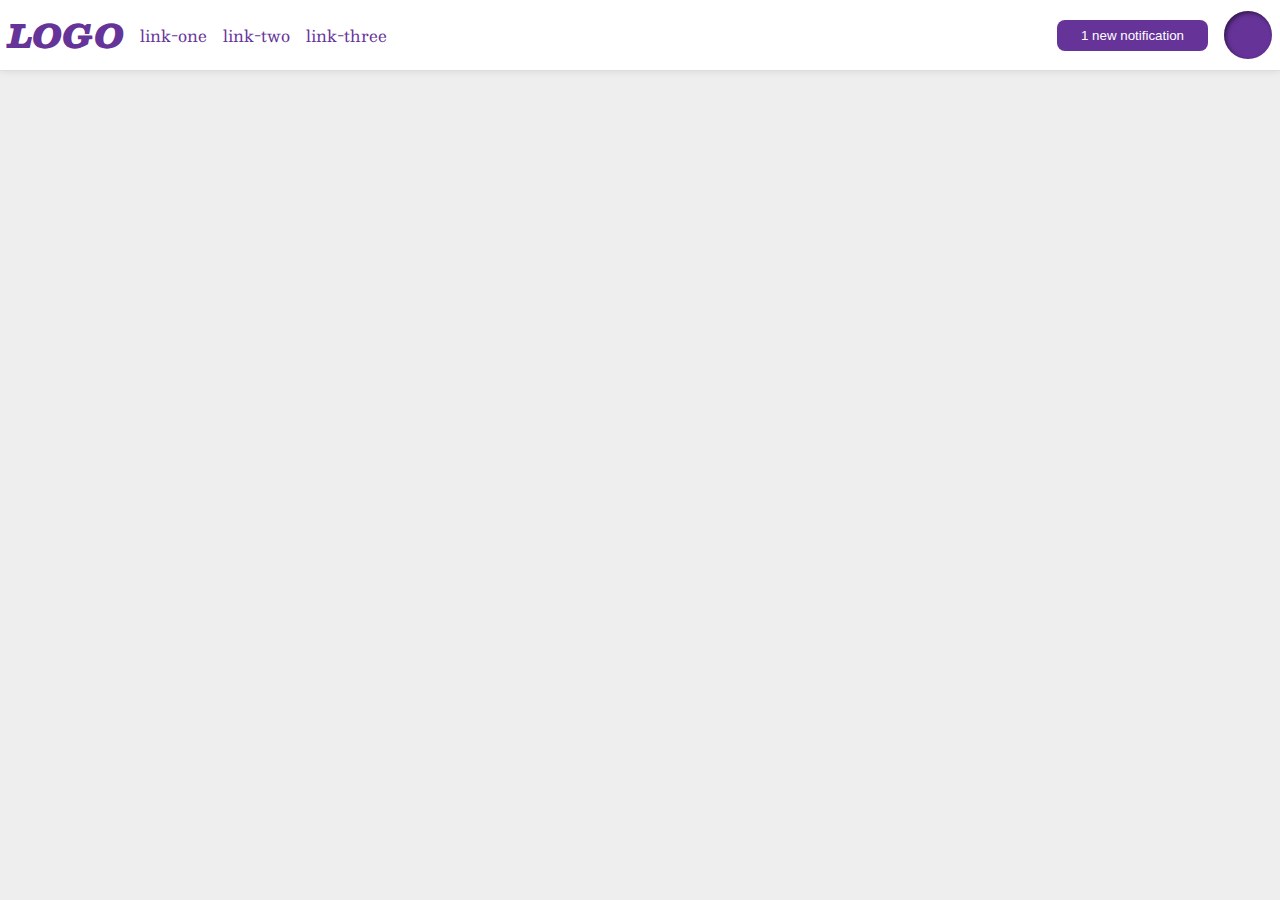
<file: foundations/flex/03-flex-header-2/index.html>
<!DOCTYPE html>
<html lang="en">
  <head>
    <meta charset="UTF-8">
    <meta http-equiv="X-UA-Compatible" content="IE=edge">
    <meta name="viewport" content="width=device-width, initial-scale=1.0">
    <title>Flex Header 2</title>
    <link rel="stylesheet" href="style.css">
  </head>
  <body>
    <div class="header">
      <div class="left">
        <div class="logo">
          LOGO
        </div>
        <ul class="links">
          <li><a href="https://google.com">link-one</a></li>
          <li><a href="https://google.com">link-two</a></li>
          <li><a href="https://google.com">link-three</a></li>
        </ul>
      </div>
      <div class="right">
        <button class="notifications">
          1 new notification
        </button>
        <div class="profile-image"></div>
      </div>
    </div>
  </body>
</html>
</file>
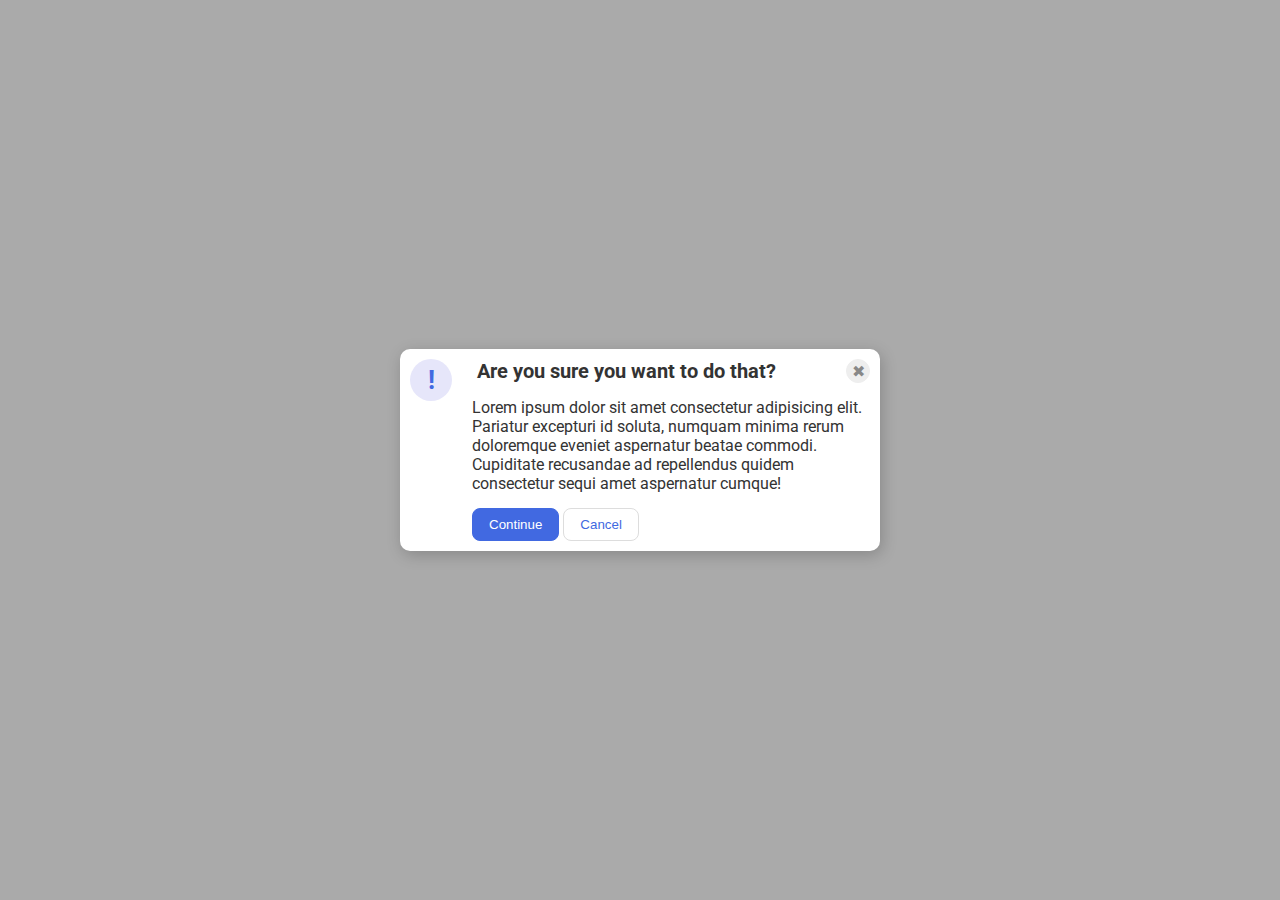
<file: foundations/flex/05-flex-modal/index.html>
<!DOCTYPE html>
<html lang="en">
  <head>
    <meta charset="UTF-8">
    <meta http-equiv="X-UA-Compatible" content="IE=edge">
    <meta name="viewport" content="width=device-width, initial-scale=1.0">
    <link rel="stylesheet" href="style.css">
    <title>Modal</title>
  </head>
  <body>
    <div class="modal">

      <div class="icon">!</div>


      <div class="right">
        <div class="top_right">
          <div class="header">Are you sure you want to do that?</div>
          <button class="close-button">✖</button>
        </div>
        <div class="text">Lorem ipsum dolor sit amet consectetur adipisicing elit. Pariatur excepturi id soluta, numquam minima rerum doloremque eveniet aspernatur beatae commodi. Cupiditate recusandae ad repellendus quidem consectetur sequi amet aspernatur cumque!</div>
        
        <div class="buttons">
          <button class="continue">Continue</button>
          <button class="cancel">Cancel</button>  
        </div>   
      </div>
    
    </div>
  </body>
</html>
</file>
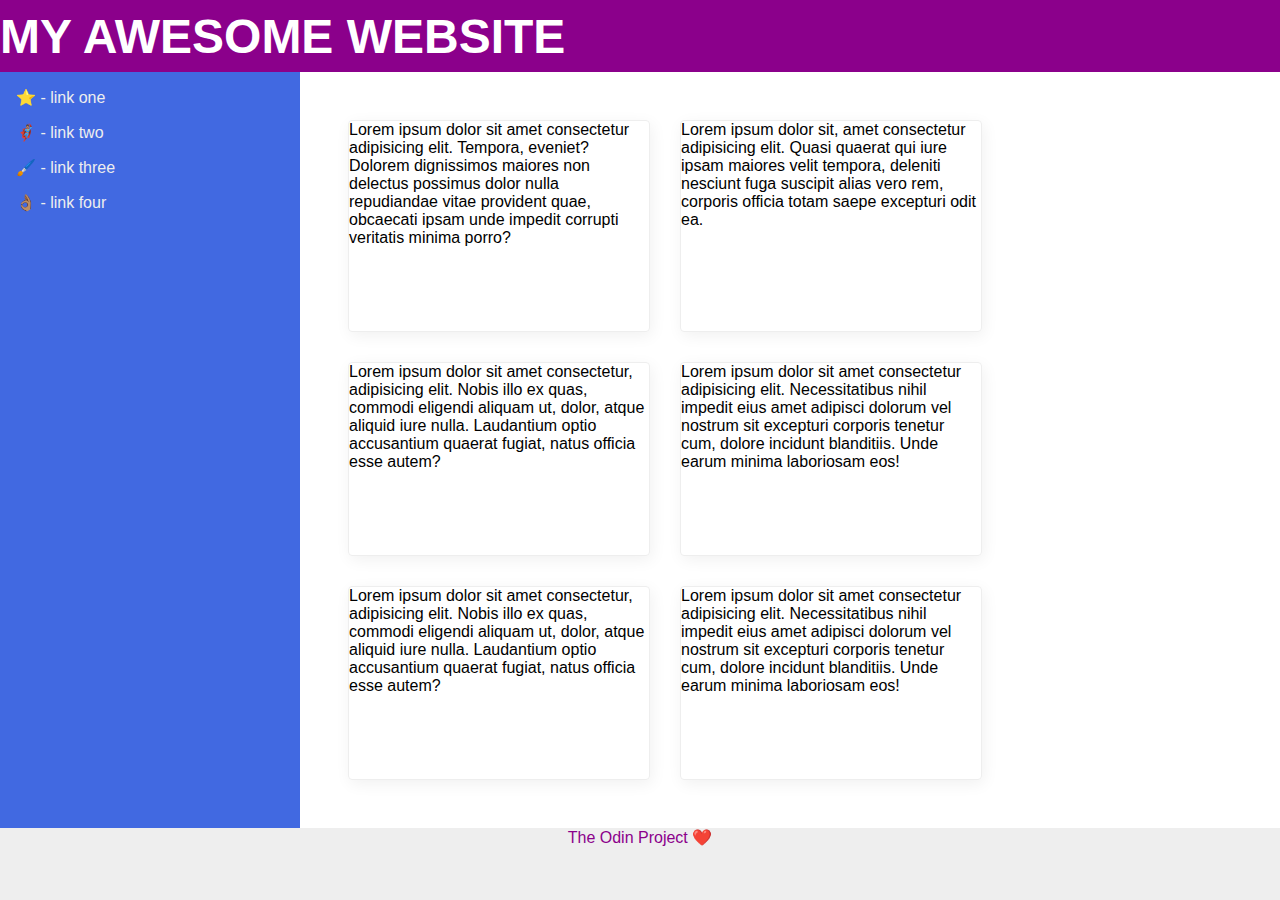
<file: foundations/flex/07-flex-layout-2/index.html>
<!DOCTYPE html>
<html lang="en">
  <head>
    <meta charset="UTF-8">
    <meta http-equiv="X-UA-Compatible" content="IE=edge">
    <meta name="viewport" content="width=device-width, initial-scale=1.0">
    <title>The Holy Grail</title>
    <link rel="stylesheet" href="style.css">
  </head>
  <body>
    <div class="header">
      MY AWESOME WEBSITE
    </div>
    
    <div class="content">
      <div class="sidebar">
        <ul>
          <li><a href="#">⭐ - link one</a></li>
          <li><a href="#">🦸🏽‍♂️ - link two</a></li>
          <li><a href="#">🖌️ - link three</a></li>
          <li><a href="#">👌🏽 - link four</a></li>
        </ul>
      </div>

      <div class="cards">
        <div class="card">Lorem ipsum dolor sit amet consectetur adipisicing elit. Tempora, eveniet? Dolorem dignissimos maiores non delectus possimus dolor nulla repudiandae vitae provident quae, obcaecati ipsam unde impedit corrupti veritatis minima porro?</div>
        <div class="card">Lorem ipsum dolor sit, amet consectetur adipisicing elit. Quasi quaerat qui iure ipsam maiores velit tempora, deleniti nesciunt fuga suscipit alias vero rem, corporis officia totam saepe excepturi odit ea.</div>
        <div class="card">Lorem ipsum dolor sit amet consectetur, adipisicing elit. Nobis illo ex quas, commodi eligendi aliquam ut, dolor, atque aliquid iure nulla. Laudantium optio accusantium quaerat fugiat, natus officia esse autem?</div>
        <div class="card">Lorem ipsum dolor sit amet consectetur adipisicing elit. Necessitatibus nihil impedit eius amet adipisci dolorum vel nostrum sit excepturi corporis tenetur cum, dolore incidunt blanditiis. Unde earum minima laboriosam eos!</div>
        <div class="card">Lorem ipsum dolor sit amet consectetur, adipisicing elit. Nobis illo ex quas, commodi eligendi aliquam ut, dolor, atque aliquid iure nulla. Laudantium optio accusantium quaerat fugiat, natus officia esse autem?</div>
        <div class="card">Lorem ipsum dolor sit amet consectetur adipisicing elit. Necessitatibus nihil impedit eius amet adipisci dolorum vel nostrum sit excepturi corporis tenetur cum, dolore incidunt blanditiis. Unde earum minima laboriosam eos!</div>
      </div>
    
    </div>

    <div class="footer">
      The Odin Project ❤️
    </div>
  </body>
</html>
</file>
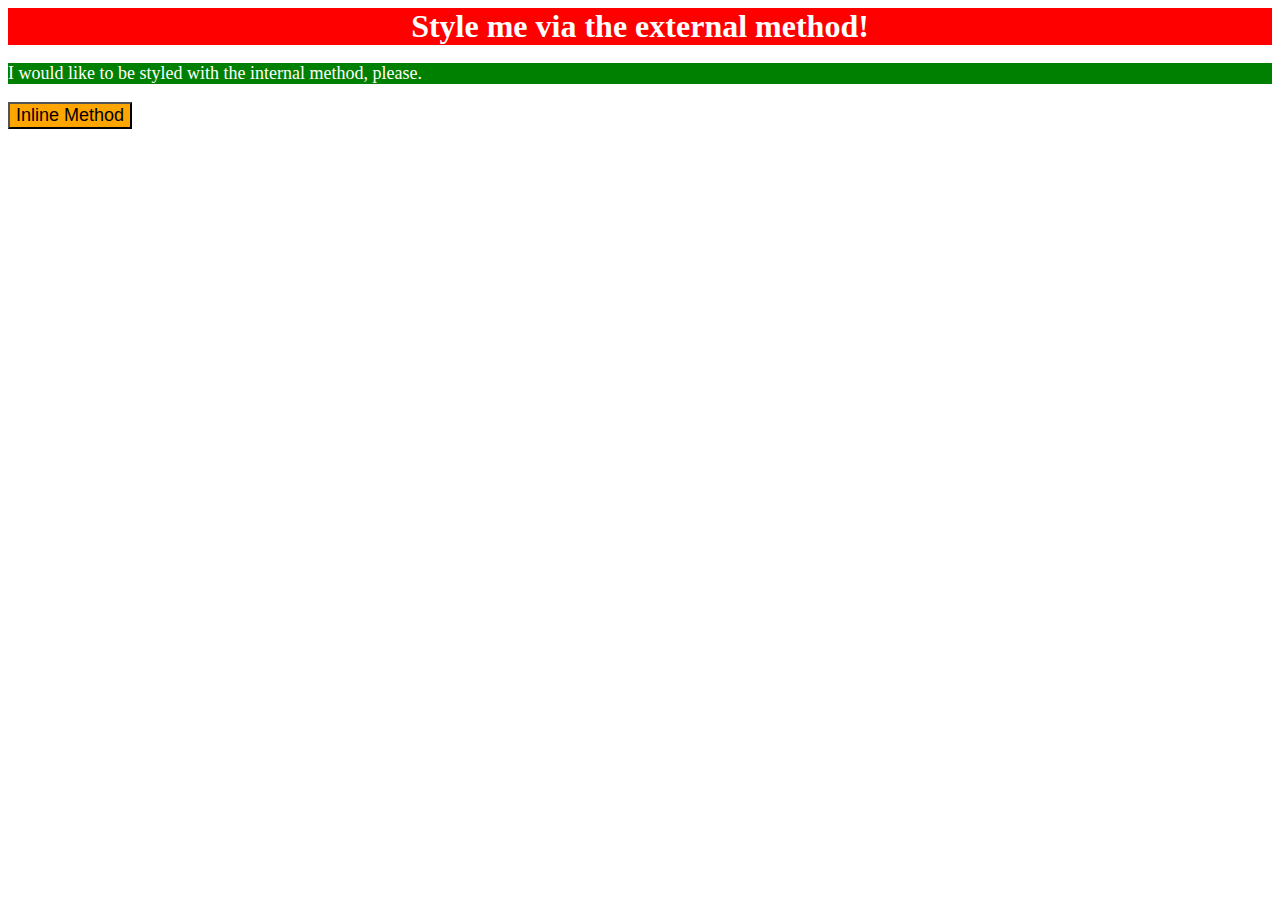
<file: foundations/intro-to-css/01-css-methods/index.html>
<!DOCTYPE html>
<html lang="en">
  <head>
    <meta charset="UTF-8">
    <meta http-equiv="X-UA-Compatible" content="IE=edge">
    <meta name="viewport" content="width=device-width, initial-scale=1.0">
    <title>Methods for Adding CSS</title>
    <link rel="stylesheet" href="style.css"></style>
  </head>
  <body>
    <div>Style me via the external method!</div>
    <p>I would like to be styled with the internal method, please.</p>
    <style>
      p {
        background-color: green;
        color:white;
        font-size: 18px;
      }
    </style>
    <button style="background-color: orange; font-size: 18px;">Inline Method</button>
  </body>
</html>
</file>
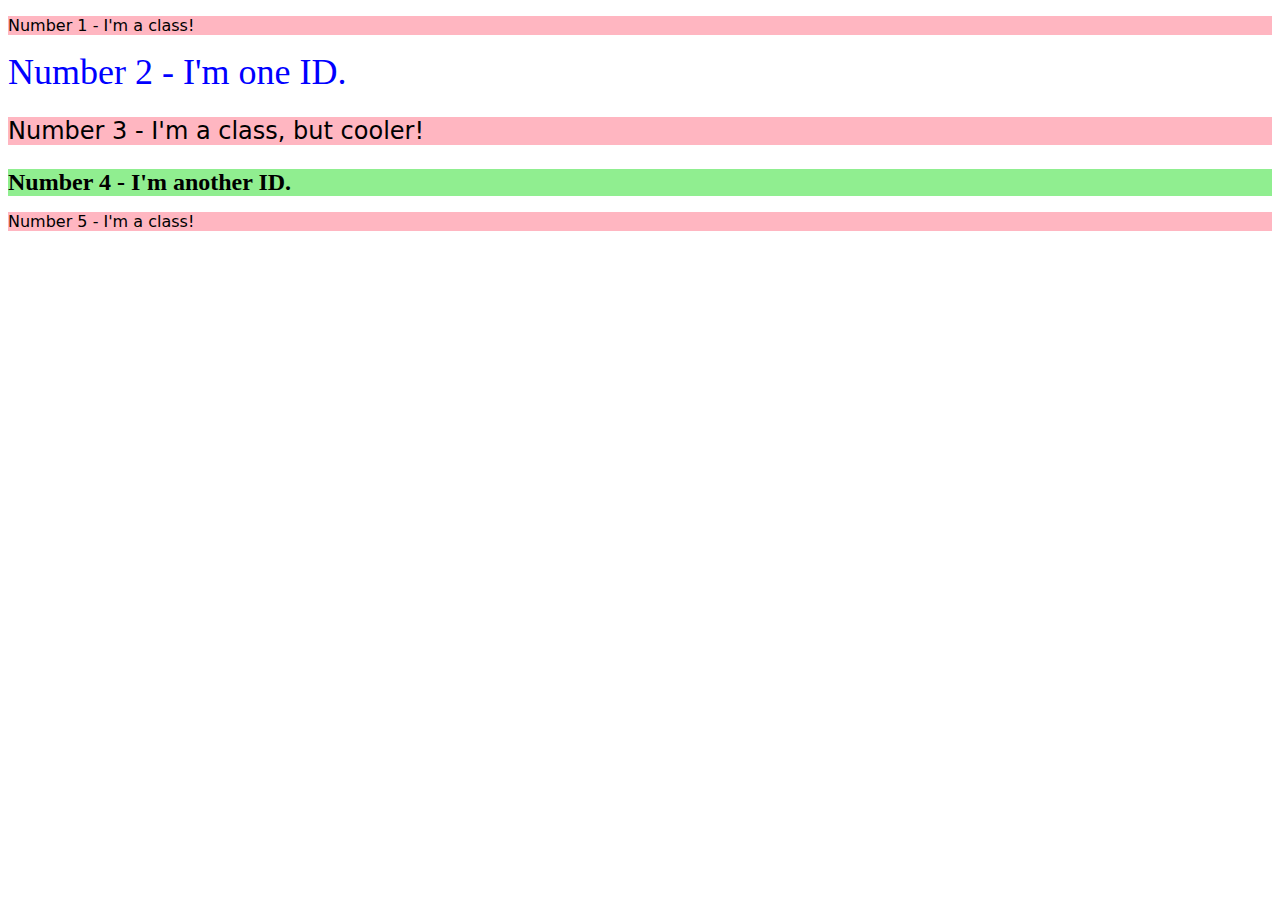
<file: foundations/intro-to-css/02-class-id-selectors/index.html>
<!DOCTYPE html>
<html lang="en">
  <head>
    <meta charset="UTF-8">
    <meta http-equiv="X-UA-Compatible" content="IE=edge">
    <meta name="viewport" content="width=device-width, initial-scale=1.0">
    <title>Class and ID Selectors</title>
    <link rel="stylesheet" href="style.css">
  </head>
  <body>
    <p class="odd_num">Number 1 - I'm a class!</p>
    <div id="two">Number 2 - I'm one ID.</div>
    <p class="odd_num three">Number 3 - I'm a class, but cooler!</p>
    <div id="four">Number 4 - I'm another ID.</div>
    <p class="odd_num">Number 5 - I'm a class!</p>
  </body>
</html>
</file>
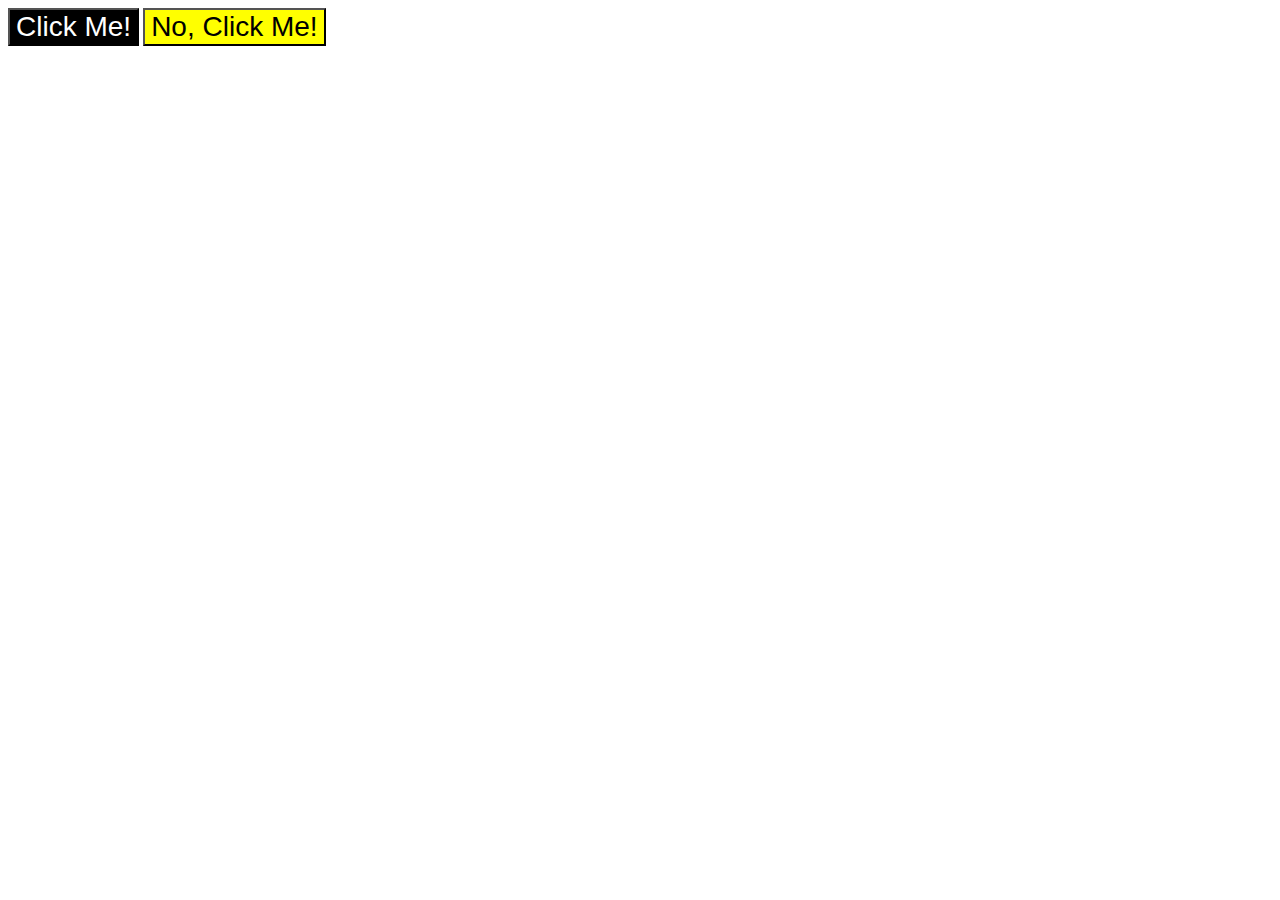
<file: foundations/intro-to-css/03-grouping-selectors/index.html>
<!DOCTYPE html>
<html lang="en">
  <head>
    <meta charset="UTF-8">
    <meta http-equiv="X-UA-Compatible" content="IE=edge">
    <meta name="viewport" content="width=device-width, initial-scale=1.0">
    <title>Grouping Selectors</title>
    <link rel="stylesheet" href="style.css">
  </head>
  <body>
    <button class="click">Click Me!</button>
    <button class="no_click">No, Click Me!</button>
  </body>
</html>
</file>
<file: foundations/flex/03-flex-header-2/style.css>
/* this is some magical font-importing.  
you'll learn about it later. */
@import url('https://fonts.googleapis.com/css2?family=Besley:ital,wght@0,400;1,900&display=swap');

body {
  margin: 0;
  background: #eee;
  font-family: Besley, serif;
}

.header {
  background: white;
  border-bottom: 1px solid #ddd;
  box-shadow: 0 0 8px rgba(0,0,0,.1);
  display: flex;
  justify-content: space-between;
  padding: 8px;
}

.profile-image {
  background: rebeccapurple;
  box-shadow: inset 2px 2px 4px rgba(0,0,0,.5);
  border-radius: 50%;
  width: 48px;
  height: 48px;
}

.logo {
  color: rebeccapurple;
  font-size: 32px;
  font-weight: 900;
  font-style: italic;
}

button {
  border: none;
  border-radius: 8px;
  background: rebeccapurple;
  color: white;
  padding: 8px 24px;
}

a {
  /* this removes the line under our links */
  text-decoration: none;
  color: rebeccapurple;
}

ul {
  list-style-type: none;
  display: flex;
  gap: 16px;
  margin: 0px;
  padding: 0px;
}

.left, .right{
  display: flex;
  align-items: center;
  gap: 16px;
}
</file>
<file: foundations/flex/05-flex-modal/style.css>
@import url('https://fonts.googleapis.com/css2?family=Roboto:wght@400;700&display=swap');

html, body {
  height: 100%;
}

.right{
  display: flex;
  flex-direction: column;
  margin: 10px;
  gap:15px
}

.top_right{
  display: flex;
  justify-content: right;
  gap: 70px;
}

.header{
  font-weight: bold;
  font-size: 20px;
}

body {
  font-family: Roboto, sans-serif;
  margin: 0;
  background: #aaa;
  color: #333;
  /* I'll give you this one for free lol */
  display: flex;
  align-items: center;
  justify-content: center;
}

.modal {
  background: white;
  width: 480px;
  border-radius: 10px;
  box-shadow: 2px 4px 16px rgba(0,0,0,.2);
  display: flex;
}

.icon {
  color: royalblue;
  font-size: 26px;
  font-weight: 700;
  background: lavender;
  width: 42px;
  height: 42px;
  border-radius: 50%;
  display: flex;
  align-items: center;
  justify-content: center;
  flex-shrink: 0;
  margin: 10px;
}

.close-button {
  background: #eee;
  border-radius: 50%;
  color: #888;
  font-weight: 400;
  font-size: 16px;
  height: 24px;
  width: 24px;
  display: flex;
  align-items: center;
  justify-content: center;
  border: 1px solid #eee;
  padding: 0;
}

button {
  cursor: pointer;
  padding: 8px 16px;
  border-radius: 8px;
}

button.continue {
  background: royalblue;
  border: 1px solid royalblue;
  color: white;
}

button.cancel {
  background: white;
  border: 1px solid #ddd;
  color: royalblue;
}
</file>
<file: foundations/flex/07-flex-layout-2/style.css>
body {
  font-family: -apple-system, BlinkMacSystemFont, 'Segoe UI', Roboto, Oxygen, Ubuntu, Cantarell, 'Open Sans', 'Helvetica Neue', sans-serif;
  margin: 0;
  min-height: 100vh;
  display: flex;
  flex-direction: column;
}

.header {
  display: flex;
  align-items: center;
  height: 72px;
  background: darkmagenta;
  color: white;
  font-size: 48px;
  font-weight: bold;
}

.footer {
  height: 72px;
  background: #eee;
  color: darkmagenta;
  text-align: center;
}

.sidebar {
  width: 300px;
  background: royalblue;
  box-sizing: border-box;
  padding: 16px;
  flex-shrink: 0;
}

.card {
  border: 1px solid #eee;
  box-shadow: 2px 4px 16px rgba(0,0,0,.06);
  border-radius: 4px;
  width: 300px;
}

.content{
  display: flex; 
  flex: 1;
}

ul{
  list-style: none;
  margin: 0;
  padding: 0;
}

a{
  text-decoration: none;
  color: #eee;
}

li{
  margin-bottom: 16px;
}

.cards{
  display: flex;
  gap: 30px;
  flex-wrap: wrap;
  padding: 48px;
}
</file>
<file: foundations/intro-to-css/01-css-methods/style.css>
div {
    background-color: red;
    color:white;
    font-size: 32px;
    text-align: center;
    font-weight: bold;
}
</file>
<file: foundations/intro-to-css/02-class-id-selectors/style.css>
.odd_num{
    background-color: lightpink;
    font-family: 'Verdana', 'DejaVu Sans', 'sans-serif';
}

#two{
    color: blue;
    font-size: 36px;
}

.odd_num.three{
    font-size: 24px;
}

#four{
    background-color: lightgreen;
    font-size: 24px;
    font-weight: bold;
}
</file>
<file: foundations/intro-to-css/03-grouping-selectors/style.css>
.click{
    background-color: black;
    color:white;
}

.no_click{
    background-color: yellow;
}

.click, .no_click{
    font-size: 28px;
    font-family: 'Helvetica', 'Times New Roman', 'sans-serif';
}
</file>
